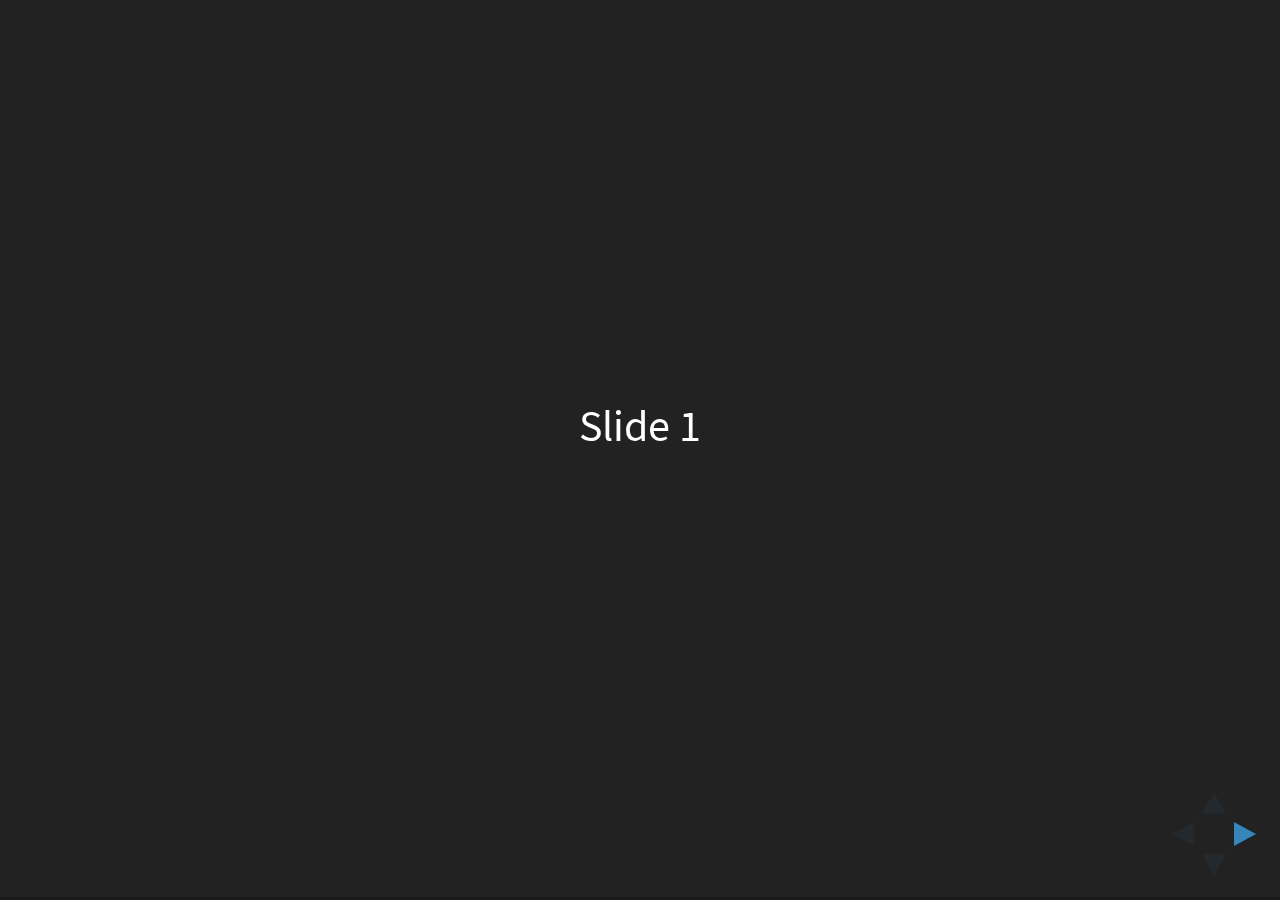
<file: Estrutura de Dados e Collections/reveal.js/index.html>
<!doctype html>
<html>
	<head>
		<meta charset="utf-8">
		<meta name="viewport" content="width=device-width, initial-scale=1.0, maximum-scale=1.0, user-scalable=no">

		<title>reveal.js</title>

		<link rel="stylesheet" href="css/reveal.css">
		<link rel="stylesheet" href="css/theme/black.css">

		<!-- Theme used for syntax highlighting of code -->
		<link rel="stylesheet" href="lib/css/zenburn.css">

		<!-- Printing and PDF exports -->
		<script>
			var link = document.createElement( 'link' );
			link.rel = 'stylesheet';
			link.type = 'text/css';
			link.href = window.location.search.match( /print-pdf/gi ) ? 'css/print/pdf.css' : 'css/print/paper.css';
			document.getElementsByTagName( 'head' )[0].appendChild( link );
		</script>
	</head>
	<body>
		<div class="reveal">
			<div class="slides">
				<section>Slide 1</section>
				<section>Slide 2</section>
			</div>
		</div>

		<script src="lib/js/head.min.js"></script>
		<script src="js/reveal.js"></script>

		<script>
			// More info https://github.com/hakimel/reveal.js#configuration
			Reveal.initialize({
				history: true,

				// More info https://github.com/hakimel/reveal.js#dependencies
				dependencies: [
					{ src: 'plugin/markdown/marked.js' },
					{ src: 'plugin/markdown/markdown.js' },
					{ src: 'plugin/notes/notes.js', async: true },
					{ src: 'plugin/highlight/highlight.js', async: true, callback: function() { hljs.initHighlightingOnLoad(); } }
				]
			});
		</script>
	</body>
</html>
</file>
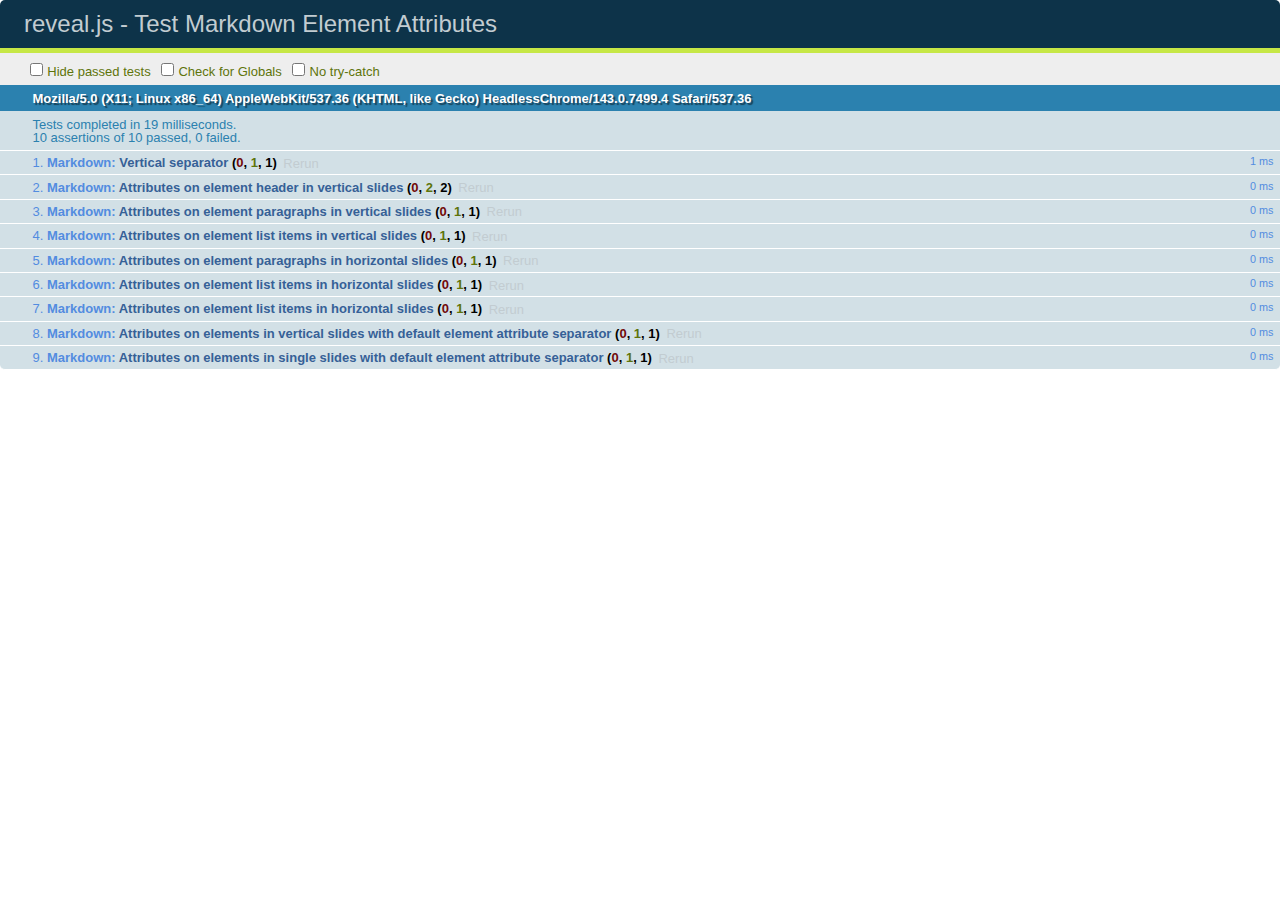
<file: Estrutura de Dados e Collections/reveal.js/test/test-markdown-element-attributes.html>
<!doctype html>
<html lang="en">

	<head>
		<meta charset="utf-8">

		<title>reveal.js - Test Markdown Element Attributes</title>

		<link rel="stylesheet" href="../css/reveal.css">
		<link rel="stylesheet" href="qunit-1.12.0.css">
	</head>

	<body style="overflow: auto;">

		<div id="qunit"></div>
		<div id="qunit-fixture"></div>

		<div class="reveal" style="display: none;">

			<div class="slides">

				<!-- <section data-markdown="example.md" data-separator="^\n\n\n" data-separator-vertical="^\n\n"></section> -->

				<!-- Slides are separated by newline + three dashes + newline, vertical slides identical but two dashes -->
				<section data-markdown data-separator="^\n---\n$" data-separator-vertical="^\n--\n$" data-element-attributes="{_\s*?([^}]+?)}">>
					<script type="text/template">
						## Slide 1.1
						<!-- {_class="fragment fade-out" data-fragment-index="1"} -->

						--

						## Slide 1.2
						<!-- {_class="fragment shrink"} -->

						Paragraph 1
						<!-- {_class="fragment grow"} -->

						Paragraph 2
						<!-- {_class="fragment grow"} -->

						- list item 1 <!-- {_class="fragment grow"} -->
						- list item 2 <!-- {_class="fragment grow"} -->
						- list item 3 <!-- {_class="fragment grow"} -->


						---

						## Slide 2


						Paragraph 1.2  
						multi-line <!-- {_class="fragment highlight-red"} -->

						Paragraph 2.2 <!-- {_class="fragment highlight-red"} -->

						Paragraph 2.3 <!-- {_class="fragment highlight-red"} -->

						Paragraph 2.4 <!-- {_class="fragment highlight-red"} -->

						- list item 1 <!-- {_class="fragment highlight-green"} -->
						- list item 2<!-- {_class="fragment highlight-green"} -->
						- list item 3<!-- {_class="fragment highlight-green"} -->
						- list item 4
						<!-- {_class="fragment highlight-green"} -->
						- list item 5<!-- {_class="fragment highlight-green"} -->

						Test

						![Example Picture](examples/assets/image2.png)
						<!-- {_class="reveal stretch"} -->

					</script>
				</section>



				<section 	data-markdown data-separator="^\n\n\n"
									data-separator-vertical="^\n\n"
									data-separator-notes="^Note:"
									data-charset="utf-8">
					<script type="text/template">
						# Test attributes in Markdown with default separator
						## Slide 1 Def <!-- .element: class="fragment highlight-red" data-fragment-index="1" -->


						## Slide 2 Def
						<!-- .element: class="fragment highlight-red" -->

					</script>
				</section>

				<section data-markdown>
				  <script type="text/template">
					## Hello world
					A paragraph
					<!-- .element: class="fragment highlight-blue" -->
				  </script>
				</section>

				<section data-markdown>
				  <script type="text/template">
					## Hello world

					Multiple  
					Line
					<!-- .element: class="fragment highlight-blue" -->
				  </script>
				</section>

				<section data-markdown>
				  <script type="text/template">
					## Hello world

					Test<!-- .element: class="fragment highlight-blue" -->

					More Test
				  </script>
				</section>


			</div>

		</div>

		<script src="../lib/js/head.min.js"></script>
		<script src="../js/reveal.js"></script>
		<script src="../plugin/markdown/marked.js"></script>
		<script src="../plugin/markdown/markdown.js"></script>
		<script src="qunit-1.12.0.js"></script>

		<script src="test-markdown-element-attributes.js"></script>

	</body>
</html>
</file>
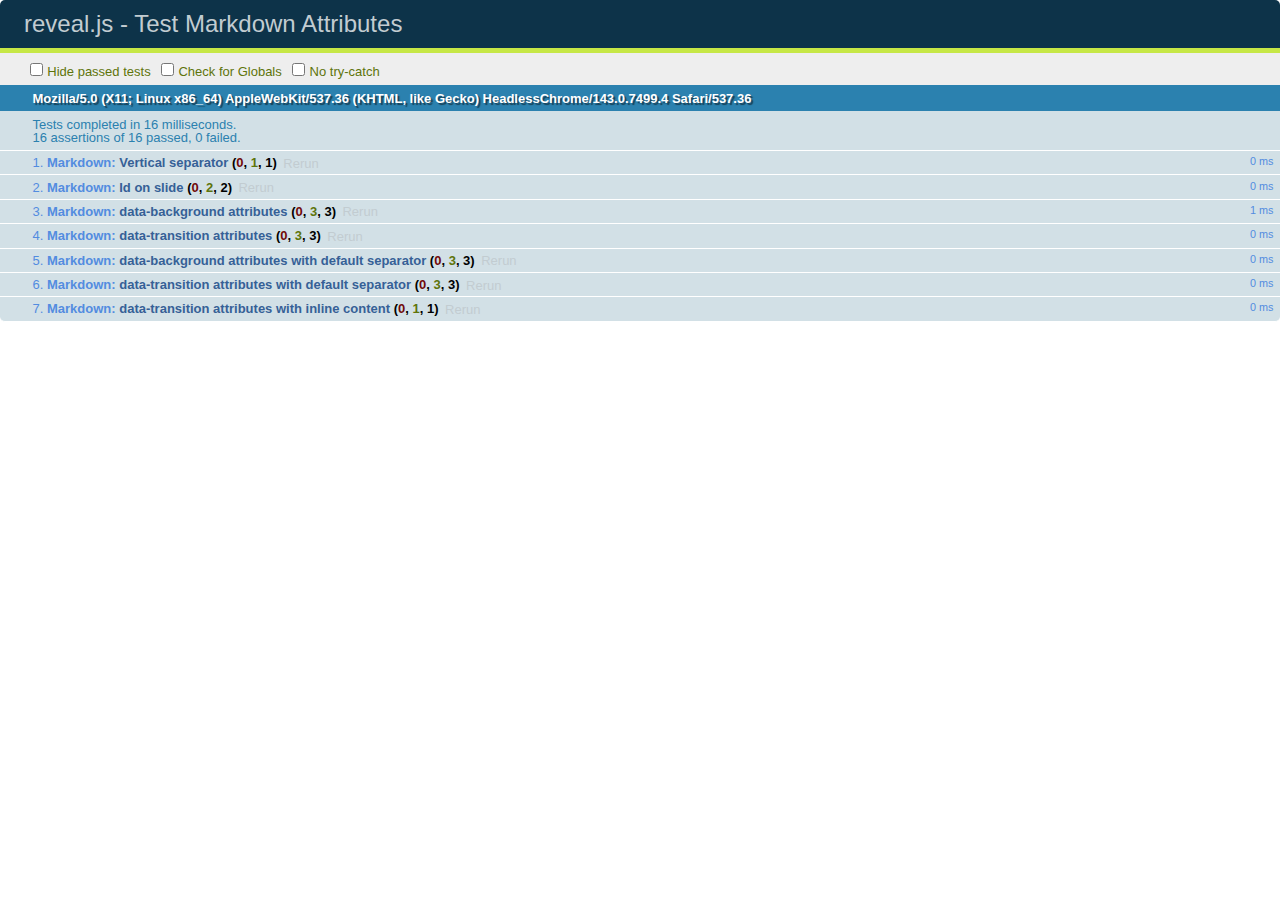
<file: Estrutura de Dados e Collections/reveal.js/test/test-markdown-slide-attributes.html>
<!doctype html>
<html lang="en">

	<head>
		<meta charset="utf-8">

		<title>reveal.js - Test Markdown Attributes</title>

		<link rel="stylesheet" href="../css/reveal.css">
		<link rel="stylesheet" href="qunit-1.12.0.css">
	</head>

	<body style="overflow: auto;">

		<div id="qunit"></div>
		<div id="qunit-fixture"></div>

		<div class="reveal" style="display: none;">

			<div class="slides">

				<!-- <section data-markdown="example.md" data-separator="^\n\n\n" data-separator-vertical="^\n\n"></section> -->

				<!-- Slides are separated by three lines, vertical slides by two lines, attributes are one any line starting with (spaces and) two dashes -->
				<section 	data-markdown data-separator="^\n\n\n"
									data-separator-vertical="^\n\n"
									data-separator-notes="^Note:"
									data-attributes="--\s(.*?)$"
									data-charset="utf-8">
					<script type="text/template">
						# Test attributes in Markdown
						## Slide 1



						## Slide 2
						<!-- -- id="slide2" data-transition="zoom" data-background="#A0C66B" -->


						## Slide 2.1
						<!-- -- data-background="#ff0000" data-transition="fade" -->


						## Slide 2.2
						[Link to Slide2](#/slide2)



						## Slide 3
						<!-- -- data-transition="zoom" data-background="#C6916B" -->



						## Slide 4
					</script>
				</section>

				<section 	data-markdown data-separator="^\n\n\n"
									data-separator-vertical="^\n\n"
									data-separator-notes="^Note:"
									data-charset="utf-8">
					<script type="text/template">
						# Test attributes in Markdown with default separator
						## Slide 1 Def



						## Slide 2 Def
						<!-- .slide: id="slide2def" data-transition="concave" data-background="#A7C66B" -->


						## Slide 2.1 Def
						<!-- .slide: data-background="#f70000" data-transition="page" -->


						## Slide 2.2 Def
						[Link to Slide2](#/slide2def)



						## Slide 3 Def
						<!-- .slide: data-transition="concave" data-background="#C7916B" -->



						## Slide 4
					</script>
				</section>

				<section data-markdown>
					<script type="text/template">
						<!-- .slide: data-background="#ff0000" -->
						## Hello world
					</script>
				</section>

				<section data-markdown>
					<script type="text/template">
						## Hello world
						<!-- .slide: data-background="#ff0000" -->
					</script>
				</section>

				<section data-markdown>
					<script type="text/template">
						## Hello world

						Test
						<!-- .slide: data-background="#ff0000" -->

						More Test
					</script>
				</section>

			</div>

		</div>

		<script src="../lib/js/head.min.js"></script>
		<script src="../js/reveal.js"></script>
		<script src="../plugin/markdown/marked.js"></script>
		<script src="../plugin/markdown/markdown.js"></script>
		<script src="qunit-1.12.0.js"></script>

		<script src="test-markdown-slide-attributes.js"></script>

	</body>
</html>
</file>
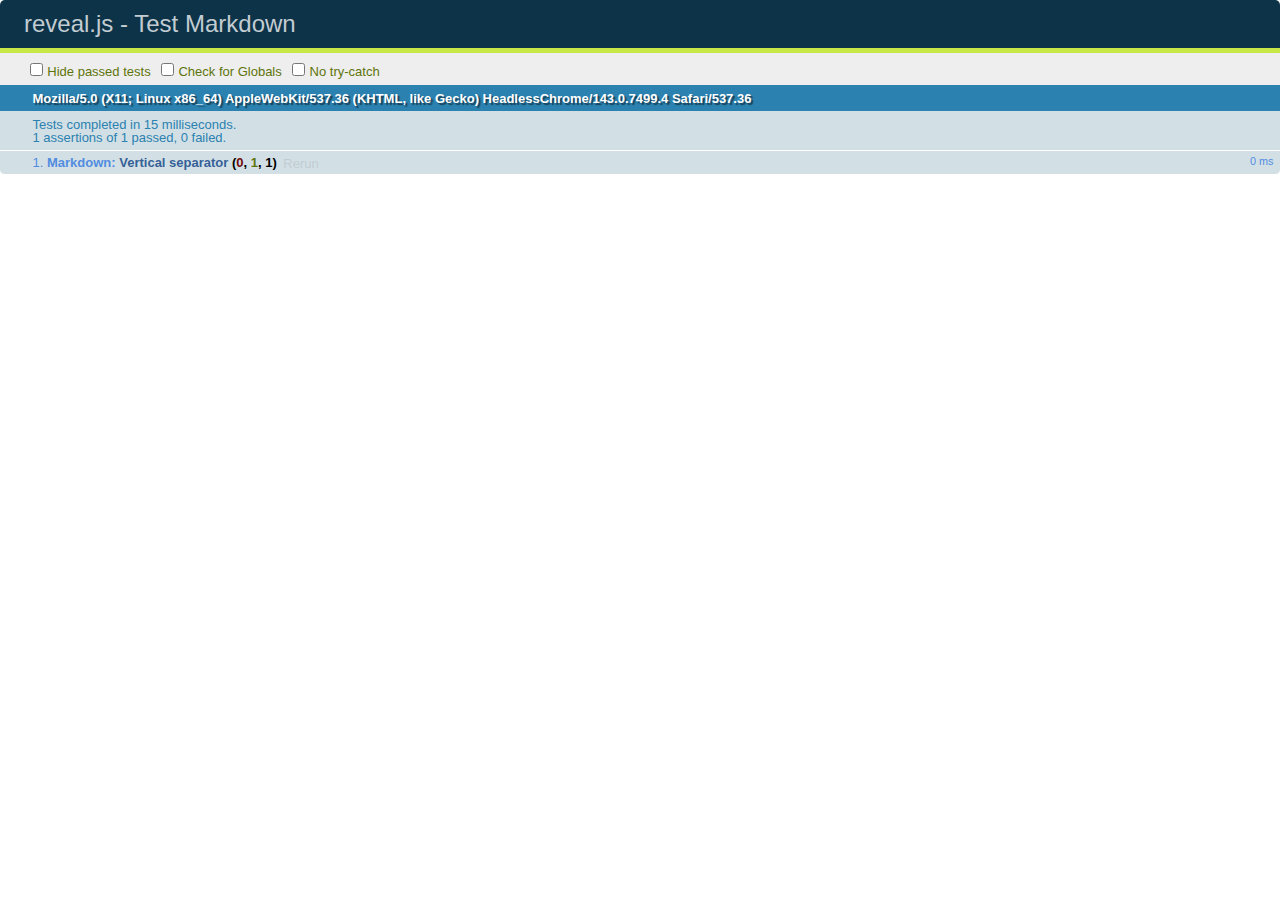
<file: Estrutura de Dados e Collections/reveal.js/test/test-markdown.html>
<!doctype html>
<html lang="en">

	<head>
		<meta charset="utf-8">

		<title>reveal.js - Test Markdown</title>

		<link rel="stylesheet" href="../css/reveal.css">
		<link rel="stylesheet" href="qunit-1.12.0.css">
	</head>

	<body style="overflow: auto;">

		<div id="qunit"></div>
  		<div id="qunit-fixture"></div>

		<div class="reveal" style="display: none;">

			<div class="slides">

				<!-- <section data-markdown="example.md" data-separator="^\n\n\n" data-separator-vertical="^\n\n"></section> -->

				<!-- Slides are separated by newline + three dashes + newline, vertical slides identical but two dashes -->
				<section data-markdown data-separator="^\n---\n$" data-separator-vertical="^\n--\n$">
					<script type="text/template">
						## Slide 1.1

						--

						## Slide 1.2

						---

						## Slide 2
					</script>
				</section>

			</div>

		</div>

		<script src="../lib/js/head.min.js"></script>
		<script src="../js/reveal.js"></script>
		<script src="../plugin/markdown/marked.js"></script>
		<script src="../plugin/markdown/markdown.js"></script>
		<script src="qunit-1.12.0.js"></script>

		<script src="test-markdown.js"></script>

	</body>
</html>
</file>
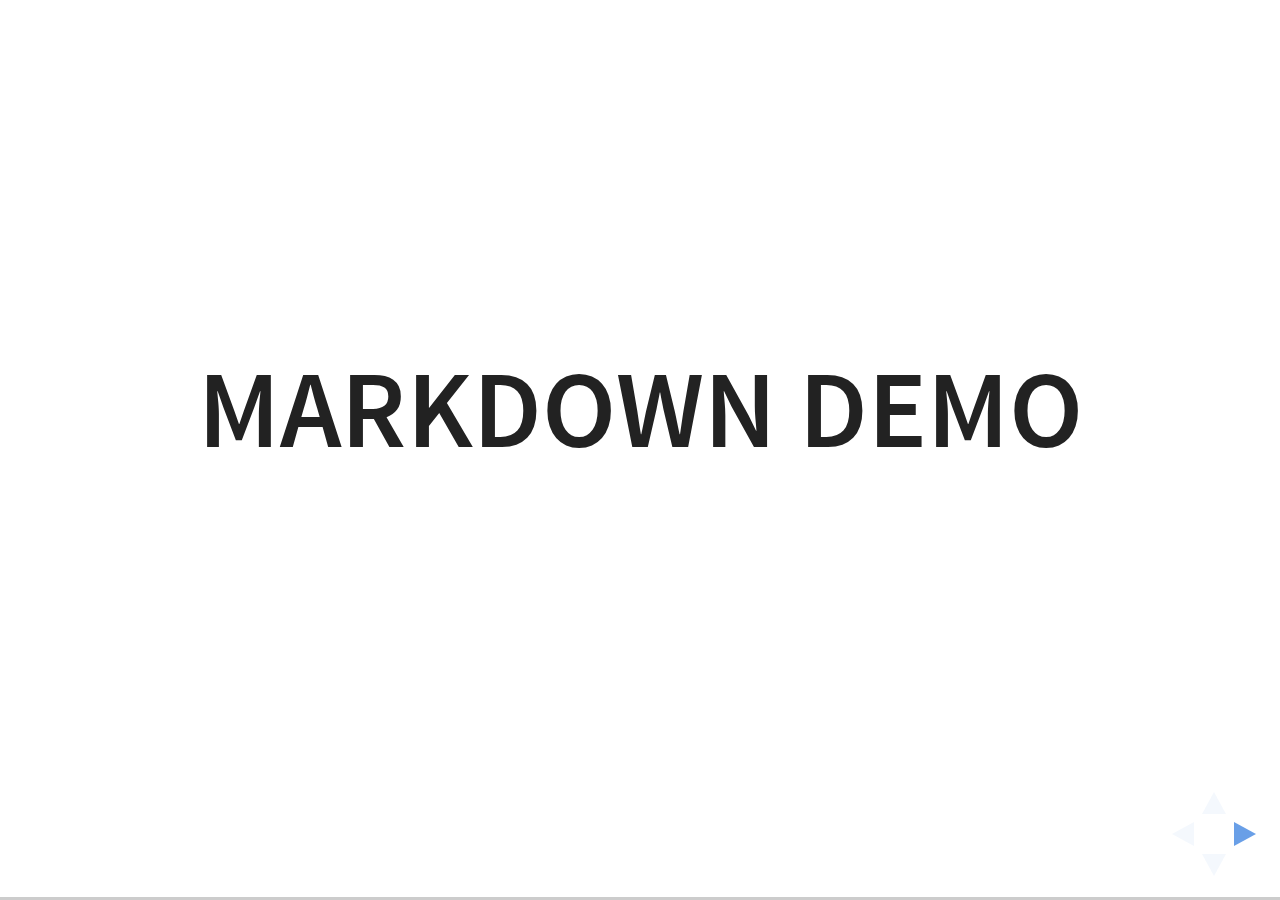
<file: Estrutura de Dados e Collections/reveal.js/plugin/markdown/example.html>
<!doctype html>
<html lang="en">

	<head>
		<meta charset="utf-8">

		<title>reveal.js - Markdown Demo</title>

		<link rel="stylesheet" href="../../css/reveal.css">
		<link rel="stylesheet" href="../../css/theme/white.css" id="theme">

        <link rel="stylesheet" href="../../lib/css/zenburn.css">
	</head>

	<body>

		<div class="reveal">

			<div class="slides">

                <!-- Use external markdown resource, separate slides by three newlines; vertical slides by two newlines -->
                <section data-markdown="example.md" data-separator="^\n\n\n" data-separator-vertical="^\n\n"></section>

                <!-- Slides are separated by three dashes (quick 'n dirty regular expression) -->
                <section data-markdown data-separator="---">
                    <script type="text/template">
                        ## Demo 1
                        Slide 1
                        ---
                        ## Demo 1
                        Slide 2
                        ---
                        ## Demo 1
                        Slide 3
                    </script>
                </section>

                <!-- Slides are separated by newline + three dashes + newline, vertical slides identical but two dashes -->
                <section data-markdown data-separator="^\n---\n$" data-separator-vertical="^\n--\n$">
                    <script type="text/template">
                        ## Demo 2
                        Slide 1.1

                        --

                        ## Demo 2
                        Slide 1.2

                        ---

                        ## Demo 2
                        Slide 2
                    </script>
                </section>

                <!-- No "extra" slides, since there are no separators defined (so they'll become horizontal rulers) -->
                <section data-markdown>
                    <script type="text/template">
                        A

                        ---

                        B

                        ---

                        C
                    </script>
                </section>

                <!-- Slide attributes -->
                <section data-markdown>
                    <script type="text/template">
                        <!-- .slide: data-background="#000000" -->
                        ## Slide attributes
                    </script>
                </section>

                <!-- Element attributes -->
                <section data-markdown>
                    <script type="text/template">
                        ## Element attributes
                        - Item 1 <!-- .element: class="fragment" data-fragment-index="2" -->
                        - Item 2 <!-- .element: class="fragment" data-fragment-index="1" -->
                    </script>
                </section>

                <!-- Code -->
                <section data-markdown>
                    <script type="text/template">
                        ```php
                        public function foo()
                        {
                            $foo = array(
                                'bar' => 'bar'
                            )
                        }
                        ```
                    </script>
                </section>

            </div>
		</div>

		<script src="../../lib/js/head.min.js"></script>
		<script src="../../js/reveal.js"></script>

		<script>

			Reveal.initialize({
				controls: true,
				progress: true,
				history: true,
				center: true,

				// Optional libraries used to extend on reveal.js
				dependencies: [
					{ src: '../../lib/js/classList.js', condition: function() { return !document.body.classList; } },
					{ src: 'marked.js', condition: function() { return !!document.querySelector( '[data-markdown]' ); } },
                    { src: 'markdown.js', condition: function() { return !!document.querySelector( '[data-markdown]' ); } },
                    { src: '../highlight/highlight.js', async: true, callback: function() { hljs.initHighlightingOnLoad(); } },
					{ src: '../notes/notes.js' }
				]
			});

		</script>

	</body>
</html>
</file>
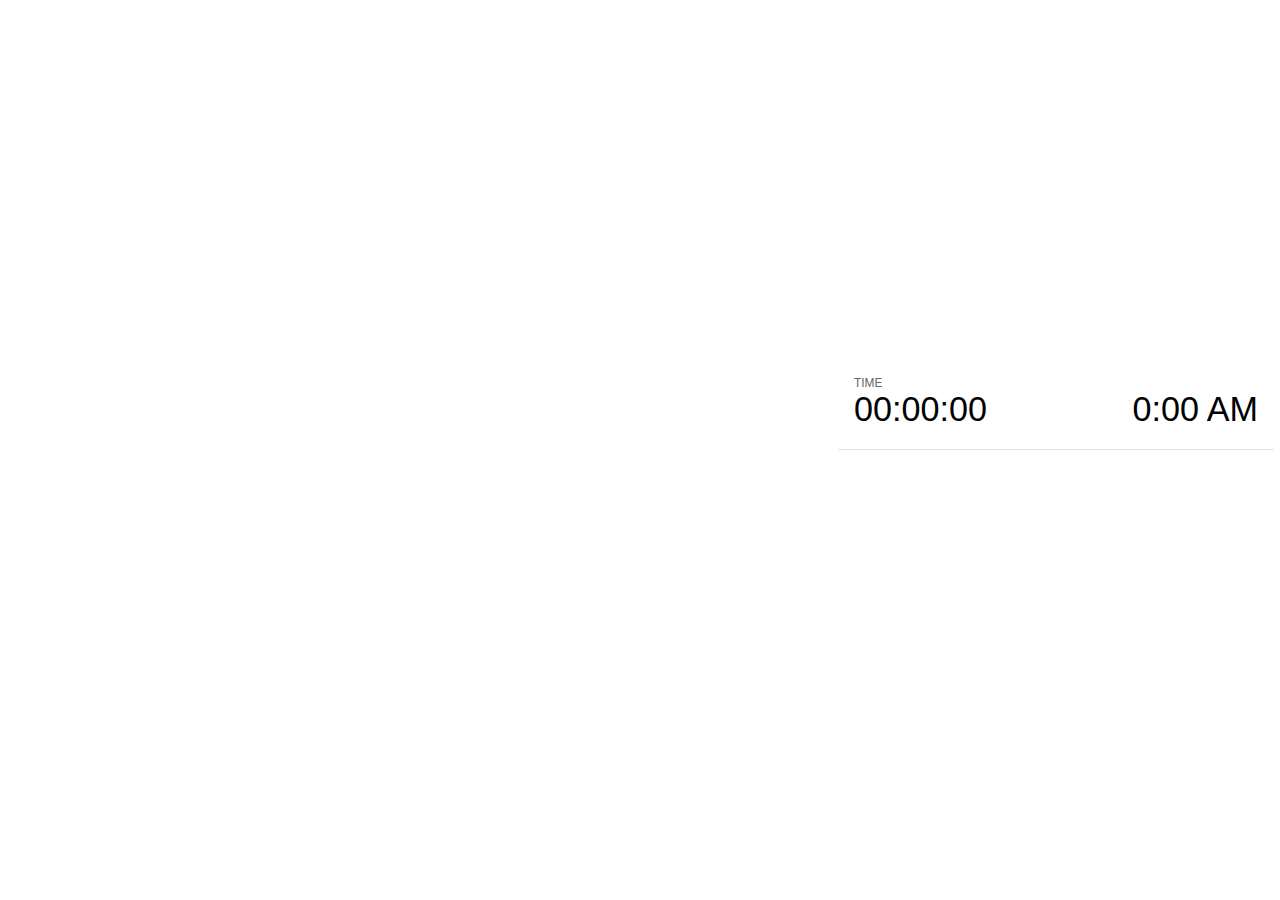
<file: Estrutura de Dados e Collections/reveal.js/plugin/notes/notes.html>
<!doctype html>
<html lang="en">
	<head>
		<meta charset="utf-8">

		<title>reveal.js - Slide Notes</title>

		<style>
			body {
				font-family: Helvetica;
			}

			#current-slide,
			#upcoming-slide,
			#speaker-controls {
				padding: 6px;
				box-sizing: border-box;
				-moz-box-sizing: border-box;
			}

			#current-slide iframe,
			#upcoming-slide iframe {
				width: 100%;
				height: 100%;
				border: 1px solid #ddd;
			}

			#current-slide .label,
			#upcoming-slide .label {
				position: absolute;
				top: 10px;
				left: 10px;
				font-weight: bold;
				font-size: 14px;
				z-index: 2;
				color: rgba( 255, 255, 255, 0.9 );
			}

			#current-slide {
				position: absolute;
				width: 65%;
				height: 100%;
				top: 0;
				left: 0;
				padding-right: 0;
			}

			#upcoming-slide {
				position: absolute;
				width: 35%;
				height: 40%;
				right: 0;
				top: 0;
			}

			#speaker-controls {
				position: absolute;
				top: 40%;
				right: 0;
				width: 35%;
				height: 60%;
				overflow: auto;

				font-size: 18px;
			}

				.speaker-controls-time.hidden,
				.speaker-controls-notes.hidden {
					display: none;
				}

				.speaker-controls-time .label,
				.speaker-controls-notes .label {
					text-transform: uppercase;
					font-weight: normal;
					font-size: 0.66em;
					color: #666;
					margin: 0;
				}

				.speaker-controls-time {
					border-bottom: 1px solid rgba( 200, 200, 200, 0.5 );
					margin-bottom: 10px;
					padding: 10px 16px;
					padding-bottom: 20px;
					cursor: pointer;
				}

				.speaker-controls-time .reset-button {
					opacity: 0;
					float: right;
					color: #666;
					text-decoration: none;
				}
				.speaker-controls-time:hover .reset-button {
					opacity: 1;
				}

				.speaker-controls-time .timer,
				.speaker-controls-time .clock {
					width: 50%;
					font-size: 1.9em;
				}

				.speaker-controls-time .timer {
					float: left;
				}

				.speaker-controls-time .clock {
					float: right;
					text-align: right;
				}

				.speaker-controls-time span.mute {
					color: #bbb;
				}

				.speaker-controls-notes {
					padding: 10px 16px;
				}

				.speaker-controls-notes .value {
					margin-top: 5px;
					line-height: 1.4;
					font-size: 1.2em;
				}

			.clear {
				clear: both;
			}

			@media screen and (max-width: 1080px) {
				#speaker-controls {
					font-size: 16px;
				}
			}

			@media screen and (max-width: 900px) {
				#speaker-controls {
					font-size: 14px;
				}
			}

			@media screen and (max-width: 800px) {
				#speaker-controls {
					font-size: 12px;
				}
			}

		</style>
	</head>

	<body>

		<div id="current-slide"></div>
		<div id="upcoming-slide"><span class="label">UPCOMING:</span></div>
		<div id="speaker-controls">
			<div class="speaker-controls-time">
				<h4 class="label">Time <span class="reset-button">Click to Reset</span></h4>
				<div class="clock">
					<span class="clock-value">0:00 AM</span>
				</div>
				<div class="timer">
					<span class="hours-value">00</span><span class="minutes-value">:00</span><span class="seconds-value">:00</span>
				</div>
				<div class="clear"></div>
			</div>

			<div class="speaker-controls-notes hidden">
				<h4 class="label">Notes</h4>
				<div class="value"></div>
			</div>
		</div>

		<script src="../../plugin/markdown/marked.js"></script>
		<script>

			(function() {

				var notes,
					notesValue,
					currentState,
					currentSlide,
					upcomingSlide,
					connected = false;

				window.addEventListener( 'message', function( event ) {

					var data = JSON.parse( event.data );

					// The overview mode is only useful to the reveal.js instance
					// where navigation occurs so we don't sync it
					if( data.state ) delete data.state.overview;

					// Messages sent by the notes plugin inside of the main window
					if( data && data.namespace === 'reveal-notes' ) {
						if( data.type === 'connect' ) {
							handleConnectMessage( data );
						}
						else if( data.type === 'state' ) {
							handleStateMessage( data );
						}
					}
					// Messages sent by the reveal.js inside of the current slide preview
					else if( data && data.namespace === 'reveal' ) {
						if( /ready/.test( data.eventName ) ) {
							// Send a message back to notify that the handshake is complete
							window.opener.postMessage( JSON.stringify({ namespace: 'reveal-notes', type: 'connected'} ), '*' );
						}
						else if( /slidechanged|fragmentshown|fragmenthidden|paused|resumed/.test( data.eventName ) && currentState !== JSON.stringify( data.state ) ) {

							window.opener.postMessage( JSON.stringify({ method: 'setState', args: [ data.state ]} ), '*' );

						}
					}

				} );

				/**
				 * Called when the main window is trying to establish a
				 * connection.
				 */
				function handleConnectMessage( data ) {

					if( connected === false ) {
						connected = true;

						setupIframes( data );
						setupKeyboard();
						setupNotes();
						setupTimer();
					}

				}

				/**
				 * Called when the main window sends an updated state.
				 */
				function handleStateMessage( data ) {

					// Store the most recently set state to avoid circular loops
					// applying the same state
					currentState = JSON.stringify( data.state );

					// No need for updating the notes in case of fragment changes
					if ( data.notes ) {
						notes.classList.remove( 'hidden' );
						notesValue.style.whiteSpace = data.whitespace;
						if( data.markdown ) {
							notesValue.innerHTML = marked( data.notes );
						}
						else {
							notesValue.innerHTML = data.notes;
						}
					}
					else {
						notes.classList.add( 'hidden' );
					}

					// Update the note slides
					currentSlide.contentWindow.postMessage( JSON.stringify({ method: 'setState', args: [ data.state ] }), '*' );
					upcomingSlide.contentWindow.postMessage( JSON.stringify({ method: 'setState', args: [ data.state ] }), '*' );
					upcomingSlide.contentWindow.postMessage( JSON.stringify({ method: 'next' }), '*' );

				}

				// Limit to max one state update per X ms
				handleStateMessage = debounce( handleStateMessage, 200 );

				/**
				 * Forward keyboard events to the current slide window.
				 * This enables keyboard events to work even if focus
				 * isn't set on the current slide iframe.
				 */
				function setupKeyboard() {

					document.addEventListener( 'keydown', function( event ) {
						currentSlide.contentWindow.postMessage( JSON.stringify({ method: 'triggerKey', args: [ event.keyCode ] }), '*' );
					} );

				}

				/**
				 * Creates the preview iframes.
				 */
				function setupIframes( data ) {

					var params = [
						'receiver',
						'progress=false',
						'history=false',
						'transition=none',
						'autoSlide=0',
						'backgroundTransition=none'
					].join( '&' );

					var urlSeparator = /\?/.test(data.url) ? '&' : '?';
					var hash = '#/' + data.state.indexh + '/' + data.state.indexv;
					var currentURL = data.url + urlSeparator + params + '&postMessageEvents=true' + hash;
					var upcomingURL = data.url + urlSeparator + params + '&controls=false' + hash;

					currentSlide = document.createElement( 'iframe' );
					currentSlide.setAttribute( 'width', 1280 );
					currentSlide.setAttribute( 'height', 1024 );
					currentSlide.setAttribute( 'src', currentURL );
					document.querySelector( '#current-slide' ).appendChild( currentSlide );

					upcomingSlide = document.createElement( 'iframe' );
					upcomingSlide.setAttribute( 'width', 640 );
					upcomingSlide.setAttribute( 'height', 512 );
					upcomingSlide.setAttribute( 'src', upcomingURL );
					document.querySelector( '#upcoming-slide' ).appendChild( upcomingSlide );

				}

				/**
				 * Setup the notes UI.
				 */
				function setupNotes() {

					notes = document.querySelector( '.speaker-controls-notes' );
					notesValue = document.querySelector( '.speaker-controls-notes .value' );

				}

				/**
				 * Create the timer and clock and start updating them
				 * at an interval.
				 */
				function setupTimer() {

					var start = new Date(),
						timeEl = document.querySelector( '.speaker-controls-time' ),
						clockEl = timeEl.querySelector( '.clock-value' ),
						hoursEl = timeEl.querySelector( '.hours-value' ),
						minutesEl = timeEl.querySelector( '.minutes-value' ),
						secondsEl = timeEl.querySelector( '.seconds-value' );

					function _updateTimer() {

						var diff, hours, minutes, seconds,
							now = new Date();

						diff = now.getTime() - start.getTime();
						hours = Math.floor( diff / ( 1000 * 60 * 60 ) );
						minutes = Math.floor( ( diff / ( 1000 * 60 ) ) % 60 );
						seconds = Math.floor( ( diff / 1000 ) % 60 );

						clockEl.innerHTML = now.toLocaleTimeString( 'en-US', { hour12: true, hour: '2-digit', minute:'2-digit' } );
						hoursEl.innerHTML = zeroPadInteger( hours );
						hoursEl.className = hours > 0 ? '' : 'mute';
						minutesEl.innerHTML = ':' + zeroPadInteger( minutes );
						minutesEl.className = minutes > 0 ? '' : 'mute';
						secondsEl.innerHTML = ':' + zeroPadInteger( seconds );

					}

					// Update once directly
					_updateTimer();

					// Then update every second
					setInterval( _updateTimer, 1000 );

					timeEl.addEventListener( 'click', function() {
						start = new Date();
						_updateTimer();
						return false;
					} );

				}

				function zeroPadInteger( num ) {

					var str = '00' + parseInt( num );
					return str.substring( str.length - 2 );

				}

				/**
				 * Limits the frequency at which a function can be called.
				 */
				function debounce( fn, ms ) {

					var lastTime = 0,
						timeout;

					return function() {

						var args = arguments;
						var context = this;

						clearTimeout( timeout );

						var timeSinceLastCall = Date.now() - lastTime;
						if( timeSinceLastCall > ms ) {
							fn.apply( context, args );
							lastTime = Date.now();
						}
						else {
							timeout = setTimeout( function() {
								fn.apply( context, args );
								lastTime = Date.now();
							}, ms - timeSinceLastCall );
						}

					}

				}

			})();

		</script>
	</body>
</html>
</file>
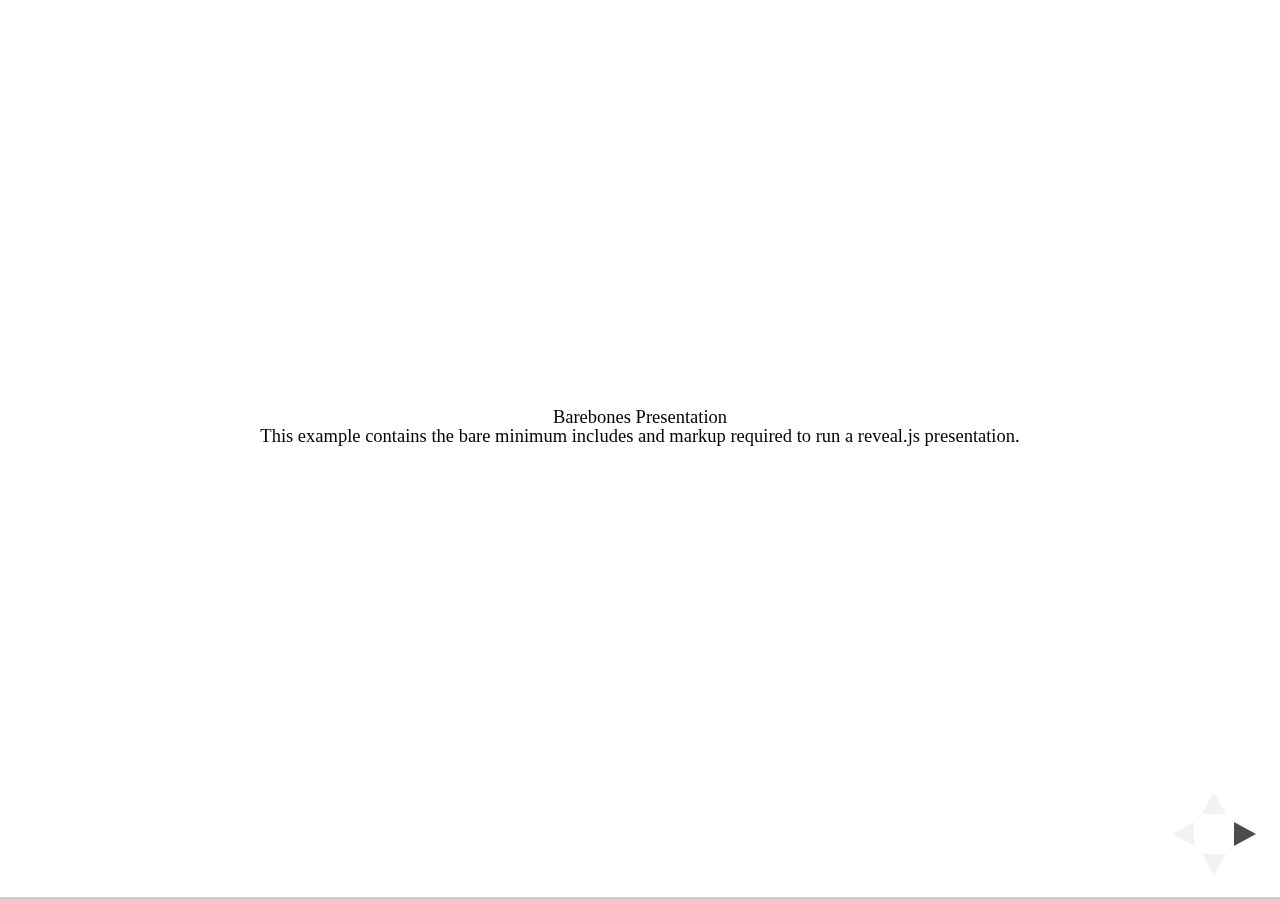
<file: Estrutura de Dados e Collections/reveal.js/test/examples/barebones.html>
<!doctype html>
<html lang="en">

	<head>
		<meta charset="utf-8">

		<title>reveal.js - Barebones</title>

		<link rel="stylesheet" href="../../css/reveal.css">
	</head>

	<body>

		<div class="reveal">

			<div class="slides">

				<section>
					<h2>Barebones Presentation</h2>
					<p>This example contains the bare minimum includes and markup required to run a reveal.js presentation.</p>
				</section>

				<section>
					<h2>No Theme</h2>
					<p>There's no theme included, so it will fall back on browser defaults.</p>
				</section>

			</div>

		</div>

		<script src="../../js/reveal.js"></script>

		<script>

			Reveal.initialize();

		</script>

	</body>
</html>
</file>
<file: Estrutura de Dados e Collections/reveal.js/css/theme/black.css>
/**
 * Black theme for reveal.js. This is the opposite of the 'white' theme.
 *
 * By Hakim El Hattab, http://hakim.se
 */
@import url(../../lib/font/source-sans-pro/source-sans-pro.css);
section.has-light-background, section.has-light-background h1, section.has-light-background h2, section.has-light-background h3, section.has-light-background h4, section.has-light-background h5, section.has-light-background h6 {
  color: #222; }

/*********************************************
 * GLOBAL STYLES
 *********************************************/
body {
  background: #222;
  background-color: #222; }

.reveal {
  font-family: "Source Sans Pro", Helvetica, sans-serif;
  font-size: 38px;
  font-weight: normal;
  color: #fff; }

::selection {
  color: #fff;
  background: #bee4fd;
  text-shadow: none; }

.reveal .slides > section,
.reveal .slides > section > section {
  line-height: 1.3;
  font-weight: inherit; }

/*********************************************
 * HEADERS
 *********************************************/
.reveal h1,
.reveal h2,
.reveal h3,
.reveal h4,
.reveal h5,
.reveal h6 {
  margin: 0 0 20px 0;
  color: #fff;
  font-family: "Source Sans Pro", Helvetica, sans-serif;
  font-weight: 600;
  line-height: 1.2;
  letter-spacing: normal;
  text-transform: uppercase;
  text-shadow: none;
  word-wrap: break-word; }

.reveal h1 {
  font-size: 2.5em; }

.reveal h2 {
  font-size: 1.6em; }

.reveal h3 {
  font-size: 1.3em; }

.reveal h4 {
  font-size: 1em; }

.reveal h1 {
  text-shadow: none; }

/*********************************************
 * OTHER
 *********************************************/
.reveal p {
  margin: 20px 0;
  line-height: 1.3; }

/* Ensure certain elements are never larger than the slide itself */
.reveal img,
.reveal video,
.reveal iframe {
  max-width: 95%;
  max-height: 95%; }

.reveal strong,
.reveal b {
  font-weight: bold; }

.reveal em {
  font-style: italic; }

.reveal ol,
.reveal dl,
.reveal ul {
  display: inline-block;
  text-align: left;
  margin: 0 0 0 1em; }

.reveal ol {
  list-style-type: decimal; }

.reveal ul {
  list-style-type: disc; }

.reveal ul ul {
  list-style-type: square; }

.reveal ul ul ul {
  list-style-type: circle; }

.reveal ul ul,
.reveal ul ol,
.reveal ol ol,
.reveal ol ul {
  display: block;
  margin-left: 40px; }

.reveal dt {
  font-weight: bold; }

.reveal dd {
  margin-left: 40px; }

.reveal q,
.reveal blockquote {
  quotes: none; }

.reveal blockquote {
  display: block;
  position: relative;
  width: 70%;
  margin: 20px auto;
  padding: 5px;
  font-style: italic;
  background: rgba(255, 255, 255, 0.05);
  box-shadow: 0px 0px 2px rgba(0, 0, 0, 0.2); }

.reveal blockquote p:first-child,
.reveal blockquote p:last-child {
  display: inline-block; }

.reveal q {
  font-style: italic; }

.reveal pre {
  display: block;
  position: relative;
  width: 90%;
  margin: 20px auto;
  text-align: left;
  font-size: 0.55em;
  font-family: monospace;
  line-height: 1.2em;
  word-wrap: break-word;
  box-shadow: 0px 0px 6px rgba(0, 0, 0, 0.3); }

.reveal code {
  font-family: monospace; }

.reveal pre code {
  display: block;
  padding: 5px;
  overflow: auto;
  max-height: 400px;
  word-wrap: normal; }

.reveal table {
  margin: auto;
  border-collapse: collapse;
  border-spacing: 0; }

.reveal table th {
  font-weight: bold; }

.reveal table th,
.reveal table td {
  text-align: left;
  padding: 0.2em 0.5em 0.2em 0.5em;
  border-bottom: 1px solid; }

.reveal table th[align="center"],
.reveal table td[align="center"] {
  text-align: center; }

.reveal table th[align="right"],
.reveal table td[align="right"] {
  text-align: right; }

.reveal table tbody tr:last-child th,
.reveal table tbody tr:last-child td {
  border-bottom: none; }

.reveal sup {
  vertical-align: super; }

.reveal sub {
  vertical-align: sub; }

.reveal small {
  display: inline-block;
  font-size: 0.6em;
  line-height: 1.2em;
  vertical-align: top; }

.reveal small * {
  vertical-align: top; }

/*********************************************
 * LINKS
 *********************************************/
.reveal a {
  color: #42affa;
  text-decoration: none;
  -webkit-transition: color .15s ease;
  -moz-transition: color .15s ease;
  transition: color .15s ease; }

.reveal a:hover {
  color: #8dcffc;
  text-shadow: none;
  border: none; }

.reveal .roll span:after {
  color: #fff;
  background: #068de9; }

/*********************************************
 * IMAGES
 *********************************************/
.reveal section img {
  margin: 15px 0px;
  background: rgba(255, 255, 255, 0.12);
  border: 4px solid #fff;
  box-shadow: 0 0 10px rgba(0, 0, 0, 0.15); }

.reveal section img.plain {
  border: 0;
  box-shadow: none; }

.reveal a img {
  -webkit-transition: all .15s linear;
  -moz-transition: all .15s linear;
  transition: all .15s linear; }

.reveal a:hover img {
  background: rgba(255, 255, 255, 0.2);
  border-color: #42affa;
  box-shadow: 0 0 20px rgba(0, 0, 0, 0.55); }

/*********************************************
 * NAVIGATION CONTROLS
 *********************************************/
.reveal .controls .navigate-left,
.reveal .controls .navigate-left.enabled {
  border-right-color: #42affa; }

.reveal .controls .navigate-right,
.reveal .controls .navigate-right.enabled {
  border-left-color: #42affa; }

.reveal .controls .navigate-up,
.reveal .controls .navigate-up.enabled {
  border-bottom-color: #42affa; }

.reveal .controls .navigate-down,
.reveal .controls .navigate-down.enabled {
  border-top-color: #42affa; }

.reveal .controls .navigate-left.enabled:hover {
  border-right-color: #8dcffc; }

.reveal .controls .navigate-right.enabled:hover {
  border-left-color: #8dcffc; }

.reveal .controls .navigate-up.enabled:hover {
  border-bottom-color: #8dcffc; }

.reveal .controls .navigate-down.enabled:hover {
  border-top-color: #8dcffc; }

/*********************************************
 * PROGRESS BAR
 *********************************************/
.reveal .progress {
  background: rgba(0, 0, 0, 0.2); }

.reveal .progress span {
  background: #42affa;
  -webkit-transition: width 800ms cubic-bezier(0.26, 0.86, 0.44, 0.985);
  -moz-transition: width 800ms cubic-bezier(0.26, 0.86, 0.44, 0.985);
  transition: width 800ms cubic-bezier(0.26, 0.86, 0.44, 0.985); }
</file>
<file: Estrutura de Dados e Collections/reveal.js/lib/css/zenburn.css>
/*

Zenburn style from voldmar.ru (c) Vladimir Epifanov <voldmar@voldmar.ru>
based on dark.css by Ivan Sagalaev

*/

.hljs {
  display: block;
  overflow-x: auto;
  padding: 0.5em;
  background: #3f3f3f;
  color: #dcdcdc;
}

.hljs-keyword,
.hljs-selector-tag,
.hljs-tag {
  color: #e3ceab;
}

.hljs-template-tag {
  color: #dcdcdc;
}

.hljs-number {
  color: #8cd0d3;
}

.hljs-variable,
.hljs-template-variable,
.hljs-attribute {
  color: #efdcbc;
}

.hljs-literal {
  color: #efefaf;
}

.hljs-subst {
  color: #8f8f8f;
}

.hljs-title,
.hljs-name,
.hljs-selector-id,
.hljs-selector-class,
.hljs-section,
.hljs-type {
  color: #efef8f;
}

.hljs-symbol,
.hljs-bullet,
.hljs-link {
  color: #dca3a3;
}

.hljs-deletion,
.hljs-string,
.hljs-built_in,
.hljs-builtin-name {
  color: #cc9393;
}

.hljs-addition,
.hljs-comment,
.hljs-quote,
.hljs-meta {
  color: #7f9f7f;
}


.hljs-emphasis {
  font-style: italic;
}

.hljs-strong {
  font-weight: bold;
}
</file>
<file: Estrutura de Dados e Collections/reveal.js/css/theme/white.css>
/**
 * White theme for reveal.js. This is the opposite of the 'black' theme.
 *
 * By Hakim El Hattab, http://hakim.se
 */
@import url(../../lib/font/source-sans-pro/source-sans-pro.css);
section.has-dark-background, section.has-dark-background h1, section.has-dark-background h2, section.has-dark-background h3, section.has-dark-background h4, section.has-dark-background h5, section.has-dark-background h6 {
  color: #fff; }

/*********************************************
 * GLOBAL STYLES
 *********************************************/
body {
  background: #fff;
  background-color: #fff; }

.reveal {
  font-family: "Source Sans Pro", Helvetica, sans-serif;
  font-size: 38px;
  font-weight: normal;
  color: #222; }

::selection {
  color: #fff;
  background: #98bdef;
  text-shadow: none; }

.reveal .slides > section,
.reveal .slides > section > section {
  line-height: 1.3;
  font-weight: inherit; }

/*********************************************
 * HEADERS
 *********************************************/
.reveal h1,
.reveal h2,
.reveal h3,
.reveal h4,
.reveal h5,
.reveal h6 {
  margin: 0 0 20px 0;
  color: #222;
  font-family: "Source Sans Pro", Helvetica, sans-serif;
  font-weight: 600;
  line-height: 1.2;
  letter-spacing: normal;
  text-transform: uppercase;
  text-shadow: none;
  word-wrap: break-word; }

.reveal h1 {
  font-size: 2.5em; }

.reveal h2 {
  font-size: 1.6em; }

.reveal h3 {
  font-size: 1.3em; }

.reveal h4 {
  font-size: 1em; }

.reveal h1 {
  text-shadow: none; }

/*********************************************
 * OTHER
 *********************************************/
.reveal p {
  margin: 20px 0;
  line-height: 1.3; }

/* Ensure certain elements are never larger than the slide itself */
.reveal img,
.reveal video,
.reveal iframe {
  max-width: 95%;
  max-height: 95%; }

.reveal strong,
.reveal b {
  font-weight: bold; }

.reveal em {
  font-style: italic; }

.reveal ol,
.reveal dl,
.reveal ul {
  display: inline-block;
  text-align: left;
  margin: 0 0 0 1em; }

.reveal ol {
  list-style-type: decimal; }

.reveal ul {
  list-style-type: disc; }

.reveal ul ul {
  list-style-type: square; }

.reveal ul ul ul {
  list-style-type: circle; }

.reveal ul ul,
.reveal ul ol,
.reveal ol ol,
.reveal ol ul {
  display: block;
  margin-left: 40px; }

.reveal dt {
  font-weight: bold; }

.reveal dd {
  margin-left: 40px; }

.reveal q,
.reveal blockquote {
  quotes: none; }

.reveal blockquote {
  display: block;
  position: relative;
  width: 70%;
  margin: 20px auto;
  padding: 5px;
  font-style: italic;
  background: rgba(255, 255, 255, 0.05);
  box-shadow: 0px 0px 2px rgba(0, 0, 0, 0.2); }

.reveal blockquote p:first-child,
.reveal blockquote p:last-child {
  display: inline-block; }

.reveal q {
  font-style: italic; }

.reveal pre {
  display: block;
  position: relative;
  width: 90%;
  margin: 20px auto;
  text-align: left;
  font-size: 0.55em;
  font-family: monospace;
  line-height: 1.2em;
  word-wrap: break-word;
  box-shadow: 0px 0px 6px rgba(0, 0, 0, 0.3); }

.reveal code {
  font-family: monospace; }

.reveal pre code {
  display: block;
  padding: 5px;
  overflow: auto;
  max-height: 400px;
  word-wrap: normal; }

.reveal table {
  margin: auto;
  border-collapse: collapse;
  border-spacing: 0; }

.reveal table th {
  font-weight: bold; }

.reveal table th,
.reveal table td {
  text-align: left;
  padding: 0.2em 0.5em 0.2em 0.5em;
  border-bottom: 1px solid; }

.reveal table th[align="center"],
.reveal table td[align="center"] {
  text-align: center; }

.reveal table th[align="right"],
.reveal table td[align="right"] {
  text-align: right; }

.reveal table tbody tr:last-child th,
.reveal table tbody tr:last-child td {
  border-bottom: none; }

.reveal sup {
  vertical-align: super; }

.reveal sub {
  vertical-align: sub; }

.reveal small {
  display: inline-block;
  font-size: 0.6em;
  line-height: 1.2em;
  vertical-align: top; }

.reveal small * {
  vertical-align: top; }

/*********************************************
 * LINKS
 *********************************************/
.reveal a {
  color: #2a76dd;
  text-decoration: none;
  -webkit-transition: color .15s ease;
  -moz-transition: color .15s ease;
  transition: color .15s ease; }

.reveal a:hover {
  color: #6ca0e8;
  text-shadow: none;
  border: none; }

.reveal .roll span:after {
  color: #fff;
  background: #1a53a1; }

/*********************************************
 * IMAGES
 *********************************************/
.reveal section img {
  margin: 15px 0px;
  background: rgba(255, 255, 255, 0.12);
  border: 4px solid #222;
  box-shadow: 0 0 10px rgba(0, 0, 0, 0.15); }

.reveal section img.plain {
  border: 0;
  box-shadow: none; }

.reveal a img {
  -webkit-transition: all .15s linear;
  -moz-transition: all .15s linear;
  transition: all .15s linear; }

.reveal a:hover img {
  background: rgba(255, 255, 255, 0.2);
  border-color: #2a76dd;
  box-shadow: 0 0 20px rgba(0, 0, 0, 0.55); }

/*********************************************
 * NAVIGATION CONTROLS
 *********************************************/
.reveal .controls .navigate-left,
.reveal .controls .navigate-left.enabled {
  border-right-color: #2a76dd; }

.reveal .controls .navigate-right,
.reveal .controls .navigate-right.enabled {
  border-left-color: #2a76dd; }

.reveal .controls .navigate-up,
.reveal .controls .navigate-up.enabled {
  border-bottom-color: #2a76dd; }

.reveal .controls .navigate-down,
.reveal .controls .navigate-down.enabled {
  border-top-color: #2a76dd; }

.reveal .controls .navigate-left.enabled:hover {
  border-right-color: #6ca0e8; }

.reveal .controls .navigate-right.enabled:hover {
  border-left-color: #6ca0e8; }

.reveal .controls .navigate-up.enabled:hover {
  border-bottom-color: #6ca0e8; }

.reveal .controls .navigate-down.enabled:hover {
  border-top-color: #6ca0e8; }

/*********************************************
 * PROGRESS BAR
 *********************************************/
.reveal .progress {
  background: rgba(0, 0, 0, 0.2); }

.reveal .progress span {
  background: #2a76dd;
  -webkit-transition: width 800ms cubic-bezier(0.26, 0.86, 0.44, 0.985);
  -moz-transition: width 800ms cubic-bezier(0.26, 0.86, 0.44, 0.985);
  transition: width 800ms cubic-bezier(0.26, 0.86, 0.44, 0.985); }
</file>
<file: Estrutura de Dados e Collections/reveal.js/test/qunit-1.12.0.css>
/**
 * QUnit v1.12.0 - A JavaScript Unit Testing Framework
 *
 * http://qunitjs.com
 *
 * Copyright 2012 jQuery Foundation and other contributors
 * Released under the MIT license.
 * http://jquery.org/license
 */

/** Font Family and Sizes */

#qunit-tests, #qunit-header, #qunit-banner, #qunit-testrunner-toolbar, #qunit-userAgent, #qunit-testresult {
	font-family: "Helvetica Neue Light", "HelveticaNeue-Light", "Helvetica Neue", Calibri, Helvetica, Arial, sans-serif;
}

#qunit-testrunner-toolbar, #qunit-userAgent, #qunit-testresult, #qunit-tests li { font-size: small; }
#qunit-tests { font-size: smaller; }


/** Resets */

#qunit-tests, #qunit-header, #qunit-banner, #qunit-userAgent, #qunit-testresult, #qunit-modulefilter {
	margin: 0;
	padding: 0;
}


/** Header */

#qunit-header {
	padding: 0.5em 0 0.5em 1em;

	color: #8699a4;
	background-color: #0d3349;

	font-size: 1.5em;
	line-height: 1em;
	font-weight: normal;

	border-radius: 5px 5px 0 0;
	-moz-border-radius: 5px 5px 0 0;
	-webkit-border-top-right-radius: 5px;
	-webkit-border-top-left-radius: 5px;
}

#qunit-header a {
	text-decoration: none;
	color: #c2ccd1;
}

#qunit-header a:hover,
#qunit-header a:focus {
	color: #fff;
}

#qunit-testrunner-toolbar label {
	display: inline-block;
	padding: 0 .5em 0 .1em;
}

#qunit-banner {
	height: 5px;
}

#qunit-testrunner-toolbar {
	padding: 0.5em 0 0.5em 2em;
	color: #5E740B;
	background-color: #eee;
	overflow: hidden;
}

#qunit-userAgent {
	padding: 0.5em 0 0.5em 2.5em;
	background-color: #2b81af;
	color: #fff;
	text-shadow: rgba(0, 0, 0, 0.5) 2px 2px 1px;
}

#qunit-modulefilter-container {
	float: right;
}

/** Tests: Pass/Fail */

#qunit-tests {
	list-style-position: inside;
}

#qunit-tests li {
	padding: 0.4em 0.5em 0.4em 2.5em;
	border-bottom: 1px solid #fff;
	list-style-position: inside;
}

#qunit-tests.hidepass li.pass, #qunit-tests.hidepass li.running  {
	display: none;
}

#qunit-tests li strong {
	cursor: pointer;
}

#qunit-tests li a {
	padding: 0.5em;
	color: #c2ccd1;
	text-decoration: none;
}
#qunit-tests li a:hover,
#qunit-tests li a:focus {
	color: #000;
}

#qunit-tests li .runtime {
	float: right;
	font-size: smaller;
}

.qunit-assert-list {
	margin-top: 0.5em;
	padding: 0.5em;

	background-color: #fff;

	border-radius: 5px;
	-moz-border-radius: 5px;
	-webkit-border-radius: 5px;
}

.qunit-collapsed {
	display: none;
}

#qunit-tests table {
	border-collapse: collapse;
	margin-top: .2em;
}

#qunit-tests th {
	text-align: right;
	vertical-align: top;
	padding: 0 .5em 0 0;
}

#qunit-tests td {
	vertical-align: top;
}

#qunit-tests pre {
	margin: 0;
	white-space: pre-wrap;
	word-wrap: break-word;
}

#qunit-tests del {
	background-color: #e0f2be;
	color: #374e0c;
	text-decoration: none;
}

#qunit-tests ins {
	background-color: #ffcaca;
	color: #500;
	text-decoration: none;
}

/*** Test Counts */

#qunit-tests b.counts                       { color: black; }
#qunit-tests b.passed                       { color: #5E740B; }
#qunit-tests b.failed                       { color: #710909; }

#qunit-tests li li {
	padding: 5px;
	background-color: #fff;
	border-bottom: none;
	list-style-position: inside;
}

/*** Passing Styles */

#qunit-tests li li.pass {
	color: #3c510c;
	background-color: #fff;
	border-left: 10px solid #C6E746;
}

#qunit-tests .pass                          { color: #528CE0; background-color: #D2E0E6; }
#qunit-tests .pass .test-name               { color: #366097; }

#qunit-tests .pass .test-actual,
#qunit-tests .pass .test-expected           { color: #999999; }

#qunit-banner.qunit-pass                    { background-color: #C6E746; }

/*** Failing Styles */

#qunit-tests li li.fail {
	color: #710909;
	background-color: #fff;
	border-left: 10px solid #EE5757;
	white-space: pre;
}

#qunit-tests > li:last-child {
	border-radius: 0 0 5px 5px;
	-moz-border-radius: 0 0 5px 5px;
	-webkit-border-bottom-right-radius: 5px;
	-webkit-border-bottom-left-radius: 5px;
}

#qunit-tests .fail                          { color: #000000; background-color: #EE5757; }
#qunit-tests .fail .test-name,
#qunit-tests .fail .module-name             { color: #000000; }

#qunit-tests .fail .test-actual             { color: #EE5757; }
#qunit-tests .fail .test-expected           { color: green;   }

#qunit-banner.qunit-fail                    { background-color: #EE5757; }


/** Result */

#qunit-testresult {
	padding: 0.5em 0.5em 0.5em 2.5em;

	color: #2b81af;
	background-color: #D2E0E6;

	border-bottom: 1px solid white;
}
#qunit-testresult .module-name {
	font-weight: bold;
}

/** Fixture */

#qunit-fixture {
	position: absolute;
	top: -10000px;
	left: -10000px;
	width: 1000px;
	height: 1000px;
}
</file>
